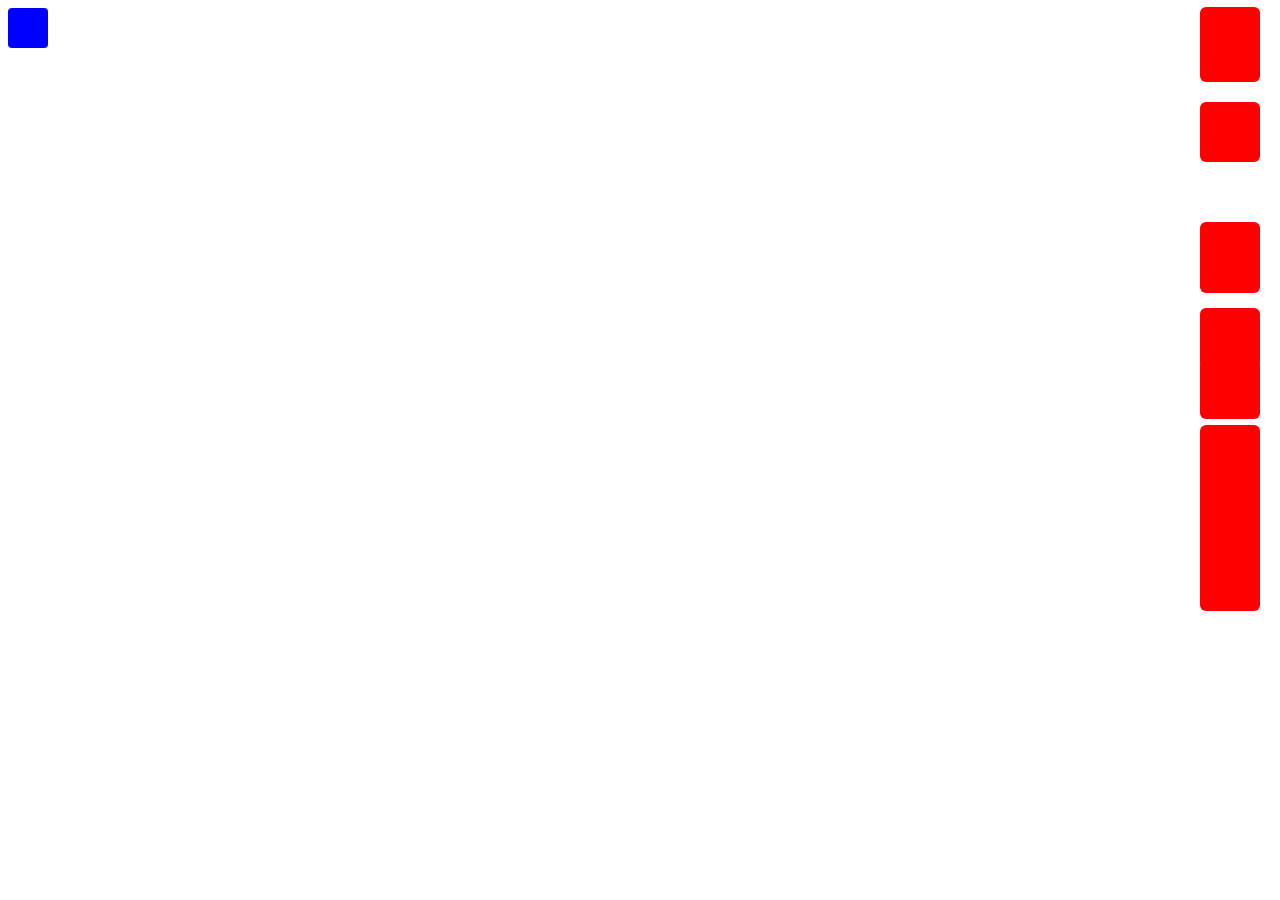
<file: Desktop/ZoomZoom/index.html>
<!DOCTYPE html>
<html>
<head>
    <title>ZoomZoom</title>
    <script src="http://code.jquery.com/jquery-1.11.1.js
    "></script>
    	<link rel='stylesheet' href='style.css'/>
	<script src='script.js'></script>
  </head>
  <body>
  	<div class="player"></div>
  </body>
</html>
</file>
<file: Desktop/ZoomZoom/style.css>
body {
    text-align: center;
    font-size: 48px;
}

.player {
	position: absolute;
	border-radius: 10%;
	background-color: blue;
	width: 40px;
	height: 40px;
	text-align: center;
  cursor: none;
}

.enemy {
  left: 1200px;
	position: absolute;
	border-radius: 10%;
	background-color: red;
	width: 60px;
	height: 60px;
	text-align: center;
}
</file>
